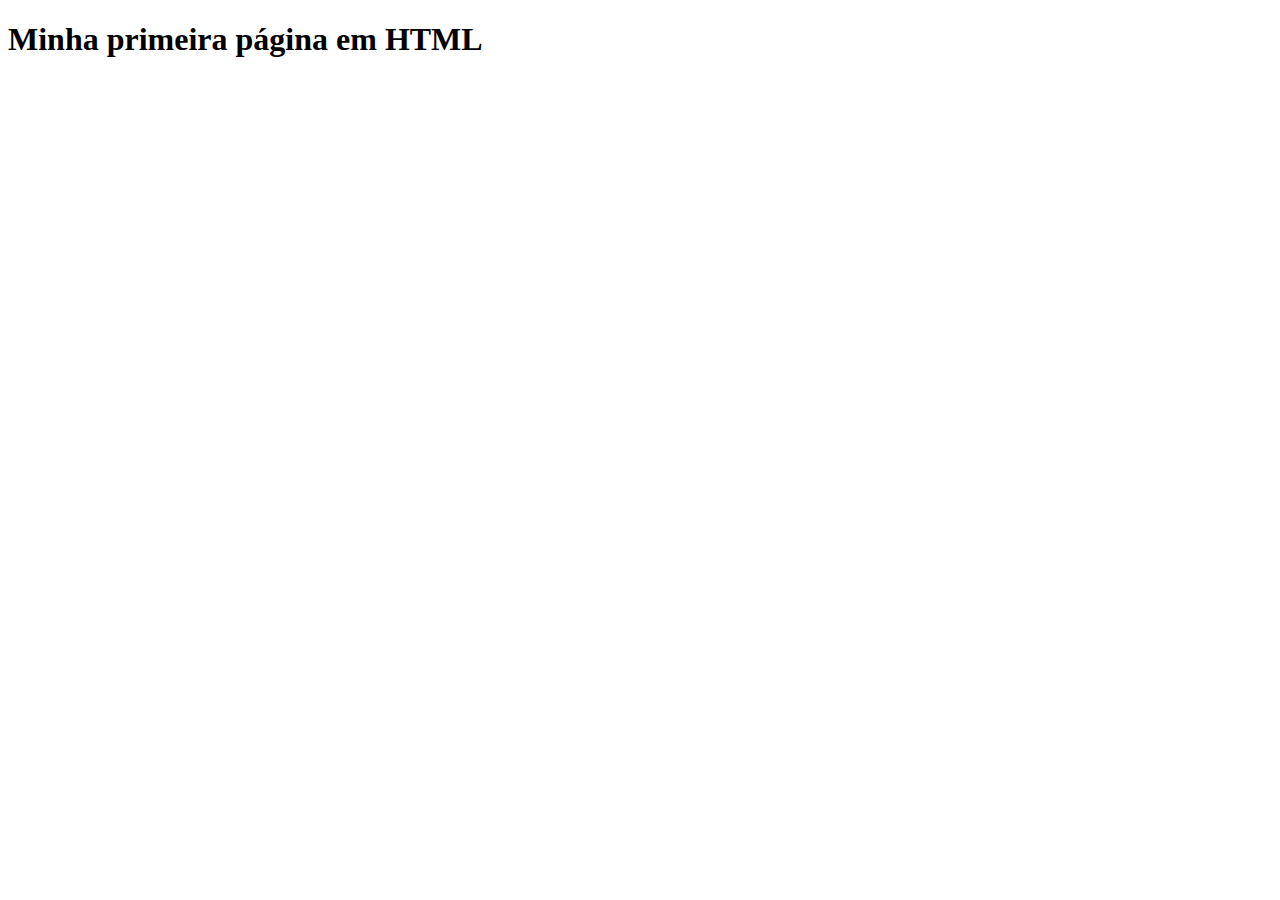
<file: aula.html>
<!DOCTYPE html>
<html lang="pt-br">
<head>
    <meta charset="UTF-8">
    <meta http-equiv="X-UA-Compatible" content="IE=edge">
    <meta name="viewport" content="width=device-width, initial-scale=1.0">
    <title>Aula</title>
</head>
<body>
    <h1>Minha primeira página em HTML</h1>
</body>
</html>
</file>
